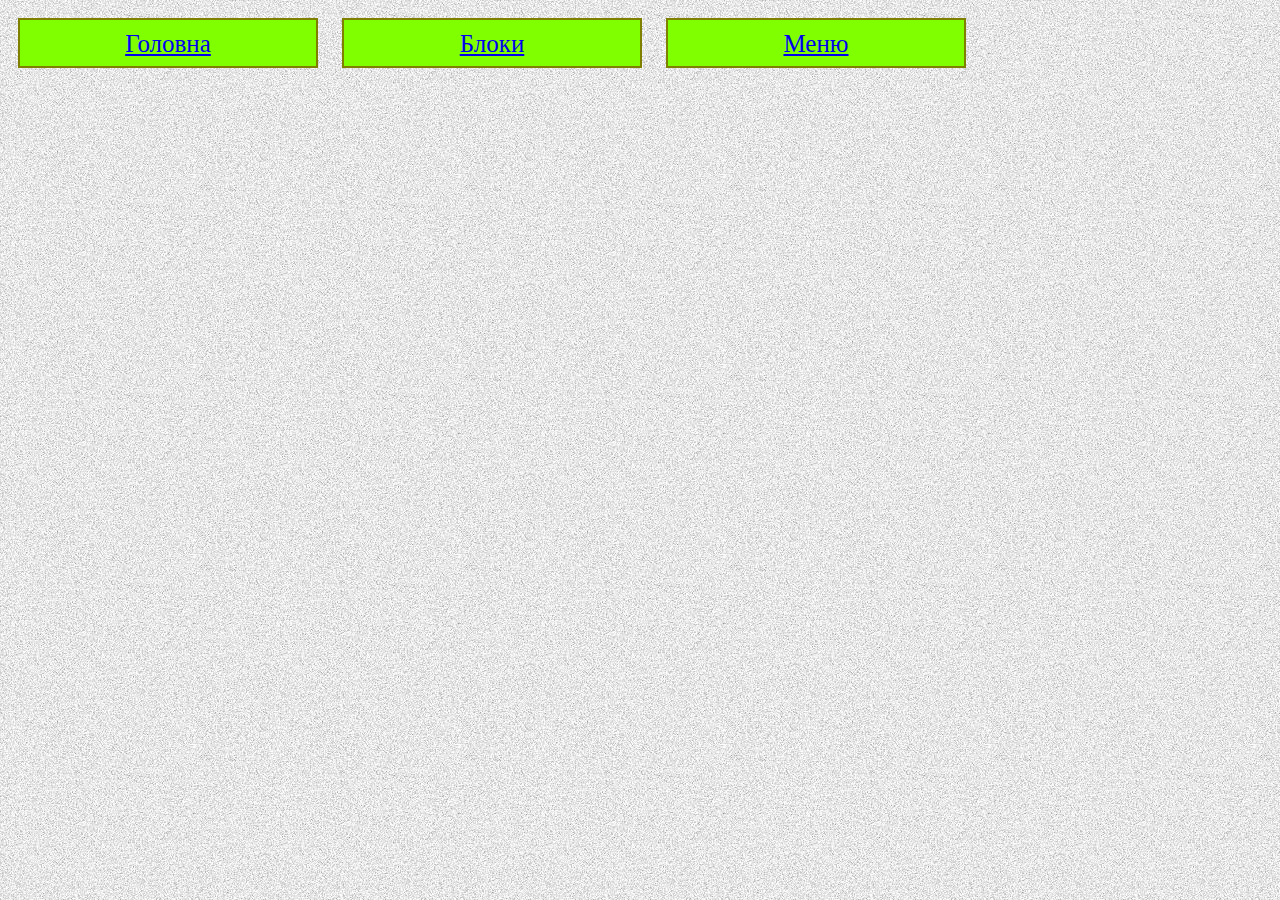
<file: index.html>
<!DOCTYPE html>
<html lang="en">

<head>
  <meta charset="UTF-8">
  <meta http-equiv="X-UA-Compatible" content="IE=edge">
  <meta name="viewport" content="width=device-width, initial-scale=1.0">
  <link rel="stylesheet" href="css/style.css">
  <title>Головна</title>
</head>

<body>
  <header>
    <div class="main-menu">
      <a class="main-menu__link" href="index.html">Головна</a>
    </div>
    <div class="main-menu">
      <a class="main-menu__link" href="pages/bloks.html">Блоки</a>
    </div>
    <div class="main-menu">
      <a class="main-menu__link" href="pages/menu.html">Меню</a>
    </div>
  </header>
</body>

</html>
</file>
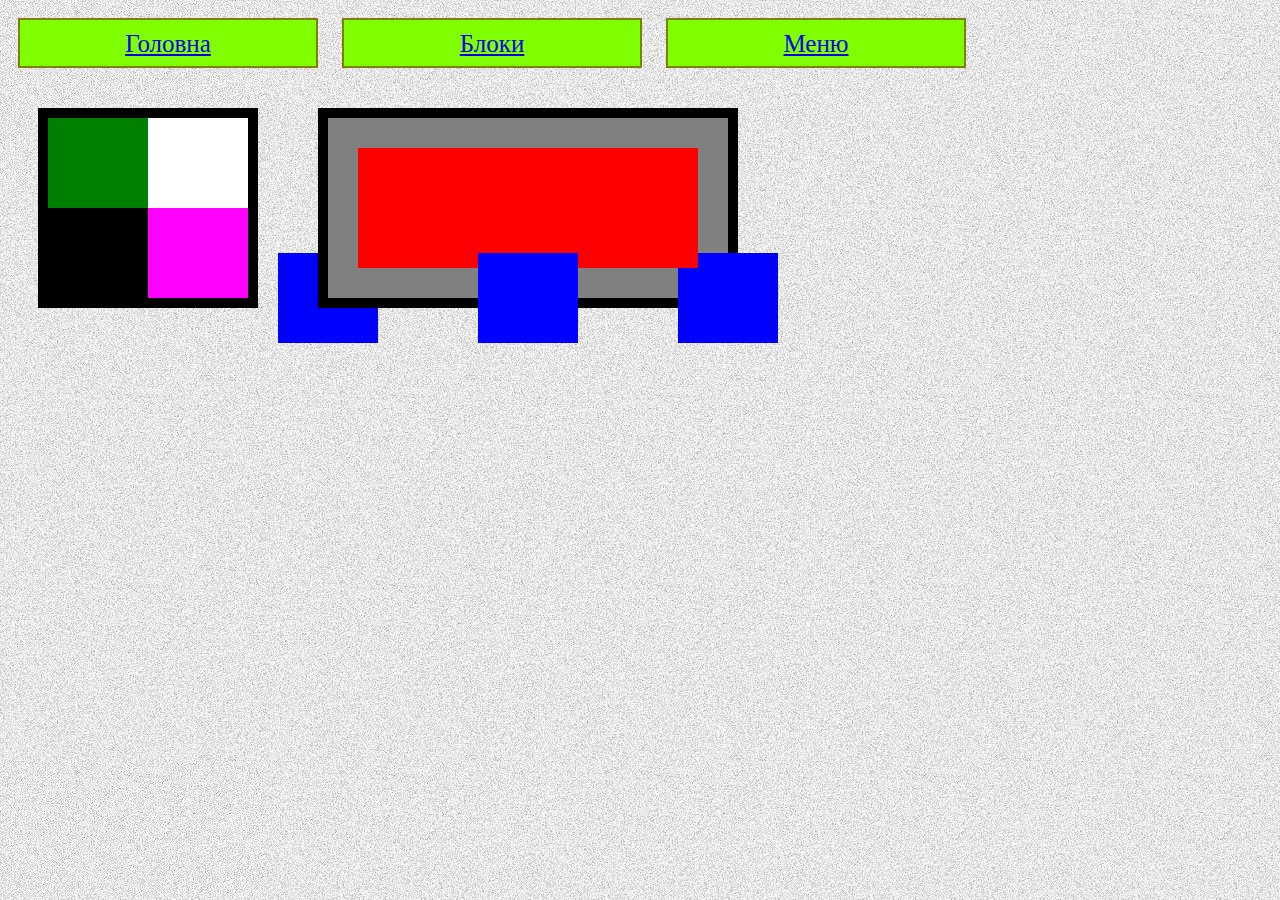
<file: pages/bloks.html>
<!DOCTYPE html>
<html lang="en">

<head>
  <meta charset="UTF-8">
  <meta http-equiv="X-UA-Compatible" content="IE=edge">
  <meta name="viewport" content="width=device-width, initial-scale=1.0">
  <link rel="stylesheet" href="../css/style.css">
  <title>Блоки</title>
</head>

<body>

  <header>
    <div class="main-menu">
      <a class="main-menu__link" href="../index.html">Головна</a>
    </div>
    <div class="main-menu">
      <a class="main-menu__link" href="bloks.html">Блоки</a>
    </div>
    <div class="main-menu">
      <a class="main-menu__link" href="menu.html">Меню</a>
    </div>
  </header>

  <div class="container container--sm">
    <div class="block block--1"></div>
    <div class="block block--2"></div>
    <div class="block block--3"></div>
    <div class="block block--4"></div>
  </div>

  <div class="container container--lg">
    <div class="block block--w25 block--5"></div>
    <div class="block block--w25 block--6"></div>
    <div class="block block--w25 block--7"></div>
    <div class="block-lg"></div>
  </div>

</body>

</html>
</file>
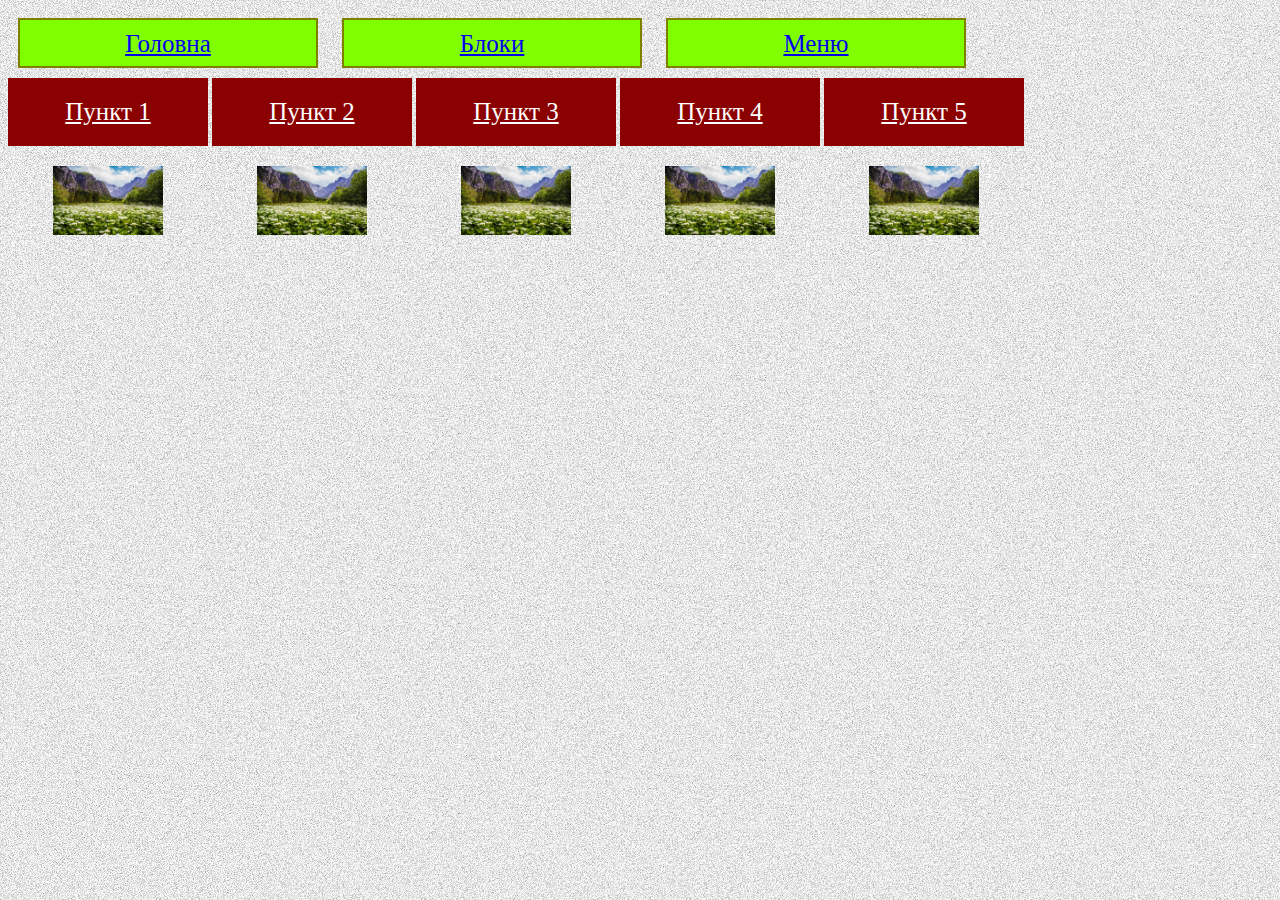
<file: pages/menu.html>
<!DOCTYPE html>
<html lang="en">

<head>
  <meta charset="UTF-8">
  <meta http-equiv="X-UA-Compatible" content="IE=edge">
  <meta name="viewport" content="width=device-width, initial-scale=1.0">
  <link rel="stylesheet" href="../css/style.css">
  <title>Меню</title>
</head>

<body>

  <header>
    <div class="main-menu">
      <a class="main-menu__link" href="../index.html">Головна</a>
    </div>
    <div class="main-menu">
      <a class="main-menu__link" href="bloks.html">Блоки</a>
    </div>
    <div class="main-menu">
      <a class="main-menu__link" href="menu.html">Меню</a>
    </div>
  </header>

  <nav>
    <div>
      <div class="menu__item">
        <figure class="menu__item-content">
          <figcaption class="menu__item-caption">
            <a class="menu__item-link" href="">Пункт 1</a>
          </figcaption>
          <img class="menu__item-img" src="../img/pics1.jpg" alt="Зображення природи 1">
        </figure>
      </div>
      <div class="menu__item">
        <figure class="menu__item-content">
          <figcaption class="menu__item-caption">
            <a class="menu__item-link" href="">Пункт 2</a>
          </figcaption>
          <img class="menu__item-img" src="../img/pics1.jpg" alt="Зображення природи 2">
        </figure>
      </div>
      <div class="menu__item">
        <figure class="menu__item-content">
          <figcaption class="menu__item-caption">
            <a class="menu__item-link" href="">Пункт 3</a>
          </figcaption>
          <img class="menu__item-img" src="../img/pics1.jpg" alt="Зображення природи 3">
        </figure>
      </div>
      <div class="menu__item">
        <figure class="menu__item-content">
          <figcaption class="menu__item-caption">
            <a class="menu__item-link" href="">Пункт 4</a>
          </figcaption>
          <img class="menu__item-img" src="../img/pics1.jpg" alt="Зображення природи 4">
        </figure>
      </div>
      <div class="menu__item">
        <figure class="menu__item-content">
          <figcaption class="menu__item-caption">
            <a class="menu__item-link" href="">Пункт 5</a>
          </figcaption>
          <img class="menu__item-img" src="../img/pics1.jpg" alt="Зображення природи 5">
        </figure>
      </div>
    </div>
  </nav>

</body>

</html>
</file>
<file: css/style.css>
:root {
  --size: 200px;
  --border-width: 10px;
  --gap: 30px;
}

* {
  box-sizing: border-box;
}

body {
  background-image: url(../img/img1.jpg);
  background-attachment: local;
}

.main-menu {
  border: 2px solid olive;
  background-color: chartreuse;
  text-align: center;
  font-size: 25px;
  width: 300px;
  height: 50px;
  padding: 10px;
  margin: 10px;
  display: inline-block;
}

.main-menu:hover {
  background-color: darkred;
  border: 2px solid chocolate;
}

.main-menu:hover .main-menu__link {
  color: chocolate;
}

.container {
  height: var(--size);
  background-color: gray;
  float: left;
  margin: var(--gap);
  border: var(--border-width) solid black;
  position: relative;
}

.container--sm {
  width: calc(var(--size) + var(--border-width) * 2);
}

.container--lg {
  width: calc(var(--size) * 2 + var(--border-width) * 2);
}

.block {
  width: 50%;
  height: 50%;
  background-color: cadetblue;
  position: absolute;
}

.block--1 {
  background-color: green;
  top: 0px;
  left: 0px;
}

.block--2 {
  background-color: white;
  top: 0px;
  left: 50%;
}

.block--3 {
  background-color: black;
  top: 50%;
  left: 0px;
}

.block--4 {
  background-color: magenta;
  top: 50%;
  left: 50%;
}

.block--5 {
  right: 0;
  transform: translate(50%, 50%);
  width: 25%;
}

.block--6 {
  left: 0;
  z-index: -1;
  transform: translate(-50%, 50%);
  width: 25%;
}

.block--7 {
  left: 50%;
  z-index: 1;
  transform: translate(-50%, 50%);
  width: 25%;
}

.block-lg {
  position: absolute;
  background-color: red;
  top: var(--gap);
  left: var(--gap);
  bottom: var(--gap);
  right: var(--gap);
}

.block--w25 {
  width: 25%;
  position: absolute;
  background-color: blue;
  bottom: 0;
}

.menu__item {
  height: 200px;
  width: 200px;
  display: inline-block;
}

.menu__item-content {
  text-align: center;
  margin: 0 auto;
}

.menu__item-caption {
  padding: 20px;
  background-color: darkred;
}

.menu__item-link {
  font-size: 25px;
  color: white;
}

.menu__item-img {
  width: 75%;
  padding: 20px;
}

.menu__item-content:hover {
  outline: 1px solid black;
}

.menu__item-content:hover .menu__item-caption {
  background-color: yellow;
}

.menu__item-content:hover .menu__item-link {
  color: black;
}
</file>
